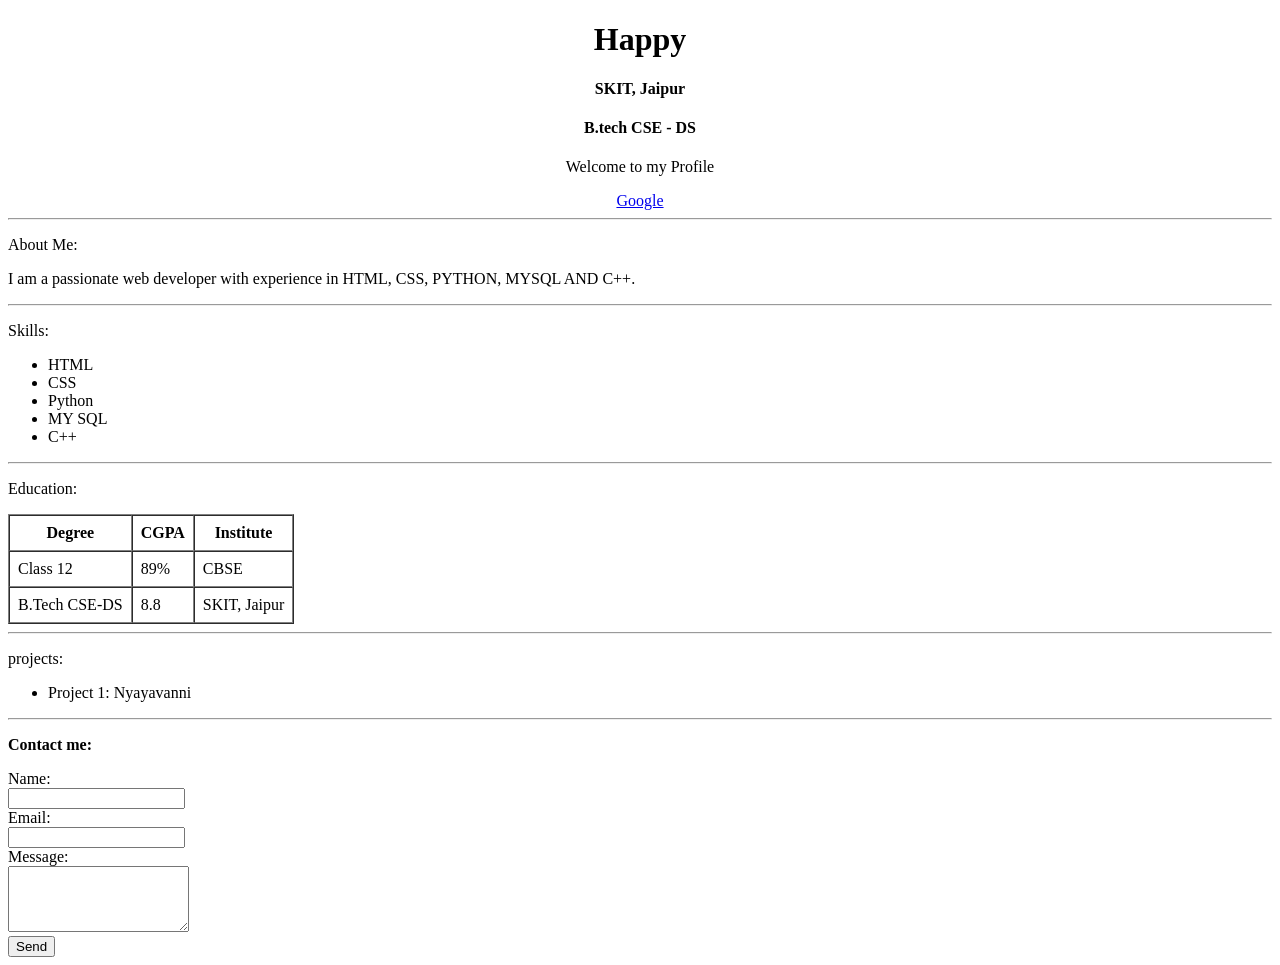
<file: DAY1/index.html>
<!DOCTYPE html>
<!-- This section displays the main website logo -->


<html lang="en">
<head>
    <meta charset="UTF-8">
    <meta name="viewport" content="width=device-width, initial-scale=1.0">
    <title>happy</title>
    
</head>
<body>
    <div style="text-align: center;">
    <h1>Happy</h1>
    
    
   <h4>SKIT, Jaipur</h4>
   <h4>B.tech CSE - DS</h4>
    <p>Welcome to my Profile</p>
    <a href="https://www.google.com" target="_blank">Google</a>
    </div>
<hr>
    <p>About Me:</p>
    <p>I am a passionate web developer with experience in HTML, CSS, PYTHON, MYSQL AND C++. 
    </p>
<hr>
    <p>Skills:</p>
    <ul>
        <li>HTML</li>
        <li>CSS</li>
        <li>Python</li>
        <li>MY SQL</li>
        <li>C++</li>
    </ul>
    <hr>
    <p>Education:</p>
    <table border="1" cellpadding="8" cellspacing="0">
        <tr>
            <th>Degree</th>
            <th>CGPA</th>
            <th>Institute</th>
        </tr>
        <tr>
            <td>Class 12</td>
            <td>89%</td>
            <td>CBSE</td>
        </tr>
        <tr>
            <td>B.Tech CSE-DS</td>
            <td>8.8</td>
            <td>SKIT, Jaipur</td>
        </tr>
    </table>
<hr>
    <p>projects:</p>
    <ul>
        <li>Project 1: Nyayavanni</li>
    </ul>
<hr>
<b> <p>Contact me:</p></b>

    <!-- contact form -->
    <form >
        <label for="name">Name:</label><br>
        <input type="text" id="name" name="name" required><br>
        <label for="email">Email:</label><br>
        <input type="email" id="email" name="email" required><br>
        <label for="message">Message:</label><br>
        <textarea id="message" name="message" rows="4" required></textarea><br>
        <input type="submit" value="Send">
    </form>
</body>
</html>
</file>
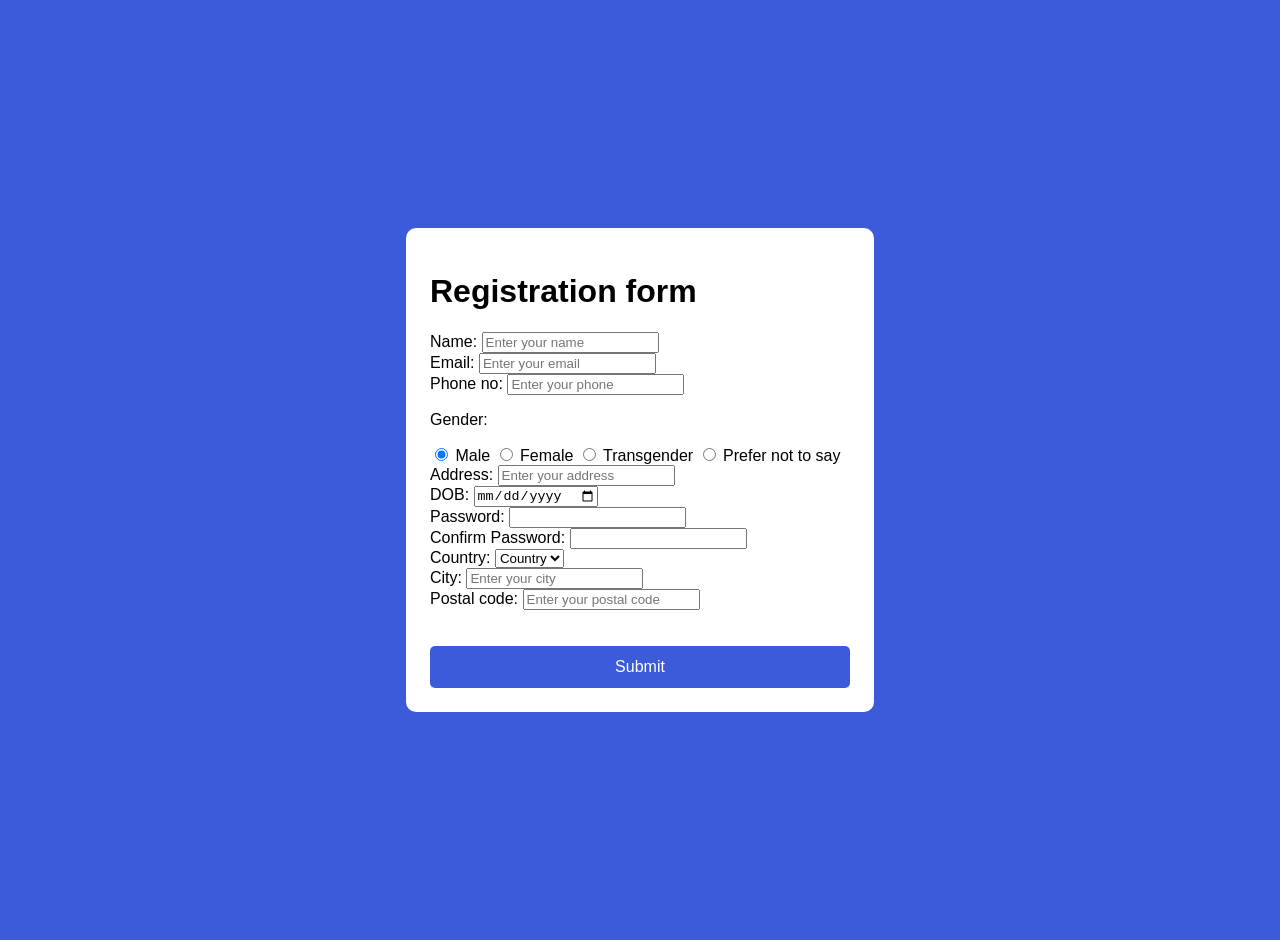
<file: DAY2/index.html>
<!DOCTYPE html>
<html lang="en">
<head>
    <meta charset="UTF-8">
    <meta name="viewport" content="width=device-width, initial-scale=1.0">
    <title>Registration</title>
    <link rel="stylesheet" href="style.css" />
</head>
<body id="body">
    <form>
        <h1>Registration form</h1>

        <label for="txtName">Name:</label>
        <input type="text" id="txtName" required placeholder="Enter your name" />
<br>
        <label for="txtEmail">Email:</label>
        <input type="email" id="txtEmail" required placeholder="Enter your email" />
<br>
        <label for="txtPhone">Phone no:</label>
        <input type="text" id="txtPhone" required placeholder="Enter your phone" />
<br>
        <p>Gender:</p>
        <input type="radio" id="check-Male" name="gender" checked />
        <label for="check-Male">Male</label>
    

        <input type="radio" id="check-Female" name="gender" />
        <label for="check-Female">Female</label>
        

        <input type="radio" id="check-Transgender" name="gender" />
        <label for="check-Transgender">Transgender</label>

        <input type="radio" id="check-Others" name="gender" />
        <label for="check-Others">Prefer not to say</label>
<br>
        <label for="txtAddress">Address:</label>
        <input type="text" id="txtAddress" placeholder="Enter your address" />
<br>
        <label for="dtDOB">DOB:</label>
        <input type="date" id="dtDOB" name="dtDOB" />
<br>
        <label for="pwdPassword">Password:</label>
        <input type="password" id="pwdPassword" name="pwdPassword" />
<br>
        <label for="pwdConfirmPassword">Confirm Password:</label>
        <input type="password" id="pwdConfirmPassword" name="pwdConfirmPassword" />
<br>
        <label for="country">Country:</label>
        <select id="country" name="country">
            <option value="">Country</option>
            <option value="India">India</option>
            <option value="USA">USA</option>
            <option value="Canada">Canada</option>
        </select>
<br>
        <label for="txtCity">City:</label>
        <input type="text" id="txtCity" placeholder="Enter your city" />
<br>
        <label for="txtPostal">Postal code:</label>
        <input type="text" id="txtPostal" placeholder="Enter your postal code" />
<br><br><br>
        <button type="submit">Submit</button>
    </form>
</body>
</html>
</file>
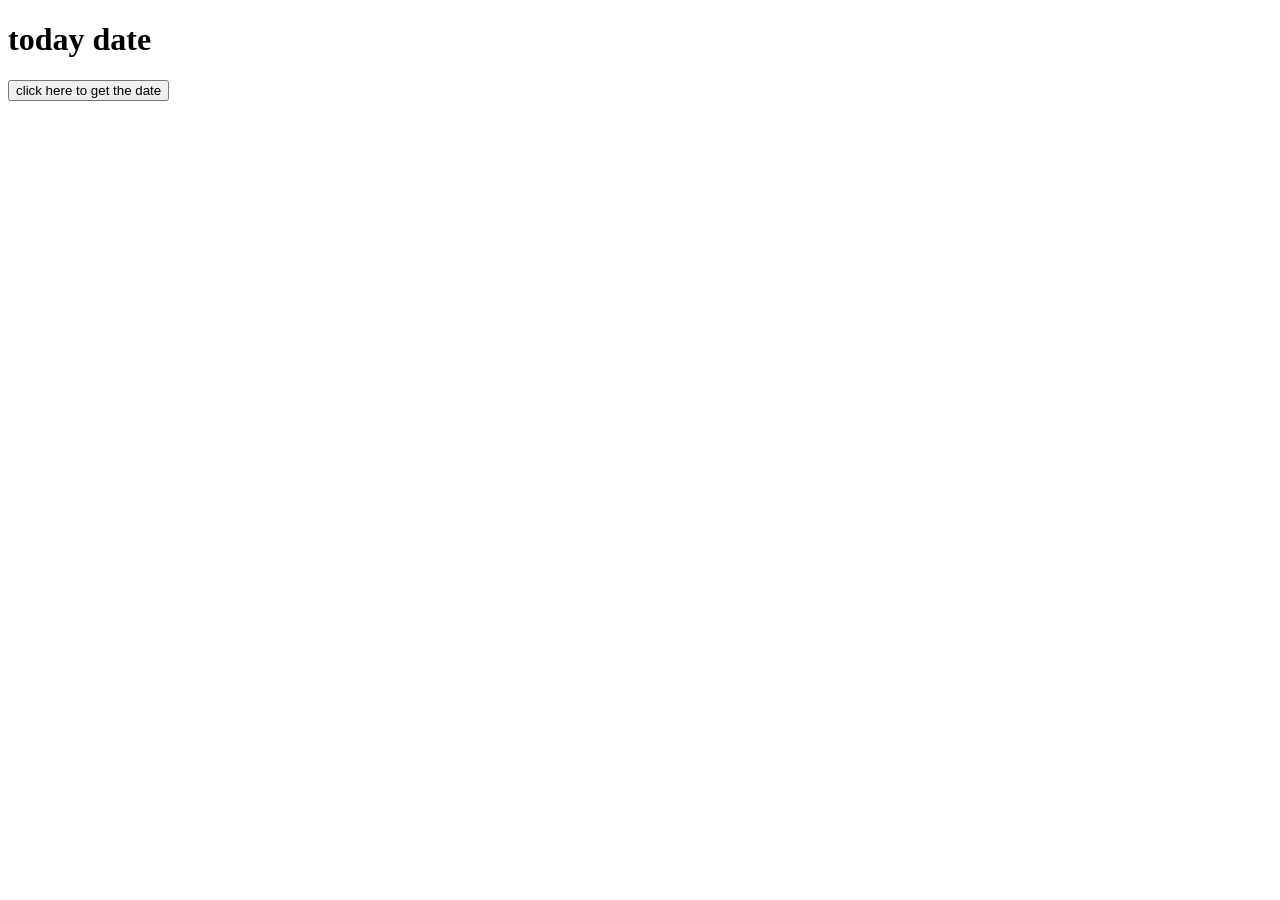
<file: DAY4/index.html>
<!DOCTYPE html>
<head>

</head>
<body>
    <div>
        <h1> today date</h1>
        <button type="button" onclick="displayDate()">
            click here to get the date </button>
            <div id="demo"> </div>
    </div>
    <script> 
         function displayDate() {
             document.getElementById("demo").innerHTML = Date();
         }
    </script>
</body>
</file>
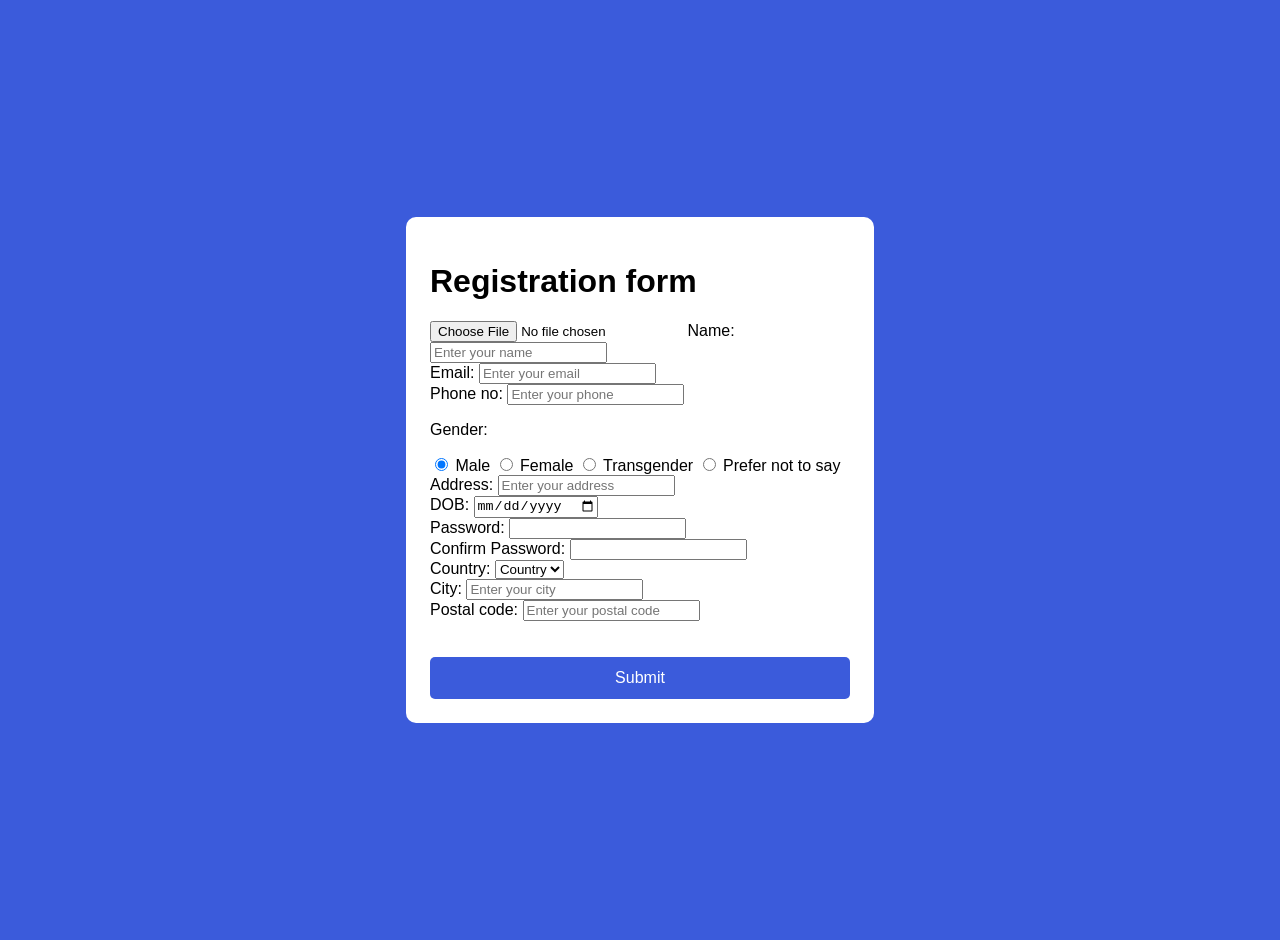
<file: DAY8/index.html>
<!DOCTYPE html>
<html lang="en">
<head>
    <meta charset="UTF-8">
    <meta name="viewport" content="width=device-width, initial-scale=1.0">
    <title>Registration</title>
    <link rel="stylesheet" href="style.css" />
</head>
<body id="body">
    <form action="registration.php" method="post" class="form" enctype="multipart/form-data">
        <h1>Registration form</h1>
        <input type="file" name="profilepic" accept="image/*" />

        <label for="txtName">Name:</label>
        <input type="text" name="fullname" id="txtName" required placeholder="Enter your name" />
<br>
        <label for="txtEmail">Email:</label>
        <input type="email" name="email" id="txtEmail" required placeholder="Enter your email" />
<br>
        <label for="txtPhone">Phone no:</label>
        <input type="text" name="phonenumber" id="txtPhone" required placeholder="Enter your phone" />
<br>
        <p>Gender:</p>
        <input type="radio" id="check-Male" name="gender" value="Male" checked />
        <label for="check-Male">Male</label>
    

        <input type="radio" id="check-Female" name="gender" value="Female" />
        <label for="check-Female">Female</label>
        

        <input type="radio" id="check-Transgender" name="gender" value="Transgender" />
        <label for="check-Transgender">Transgender</label>

        <input type="radio" id="check-Others" name="gender" value="Prefer not to say" />
        <label for="check-Others">Prefer not to say</label>
<br>
        <label for="txtAddress">Address:</label>
        <input type="text" name="address" id="txtAddress" placeholder="Enter your address" />
<br>
        <label for="dtDOB">DOB:</label>
        <input type="date" id="dtDOB" name="dob" />
<br>
        <label for="pwdPassword">Password:</label>
        <input type="password" id="pwdPassword" name="password" />
<br>
        <label for="pwdConfirmPassword">Confirm Password:</label>
        <input type="password" id="pwdConfirmPassword" name="confirmPassword" />
<br>
        <label for="country">Country:</label>
        <select id="country" name="country">
            <option value="country">Country</option>
            <option value="India">India</option>
            <option value="USA">USA</option>
            <option value="Canada">Canada</option>
        </select>
<br>
        <label for="txtCity">City:</label>
        <input type="text" name="city" id="txtCity" placeholder="Enter your city" />
<br>
        <label for="txtPostal">Postal code:</label>
        <input type="text" name="postal" id="txtPostal" placeholder="Enter your postal code" />
<br><br><br>
        <button type="submit">Submit</button>
    </form>
</body>
</html>
</file>
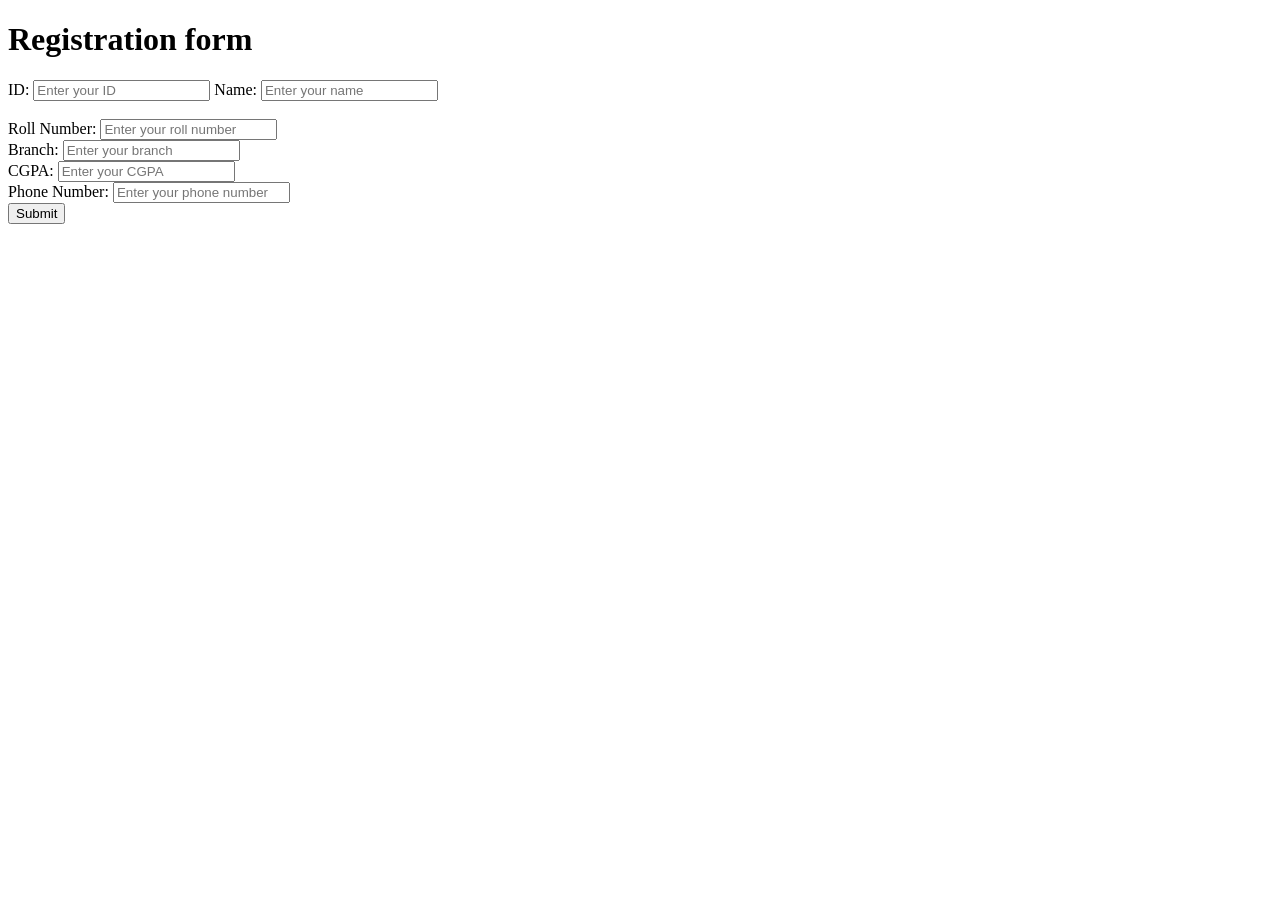
<file: DAY9/index.html>
<!DOCTYPE html>
<html lang="en">
<head>
    <meta charset="UTF-8">
    <meta name="viewport" content="width=device-width, initial-scale=1.0">
    <title>Registration</title>
   
</head>
<body id="body">
    <form action="new.php" method="post" class="form" id="form">
        <h1>Registration form</h1>
       

        
        <label for="txtId">ID:</label>
        <input type="text" name="id" id="txtId" required placeholder="Enter your ID" />

        <label for="txtName">Name:</label>
        <input type="text" name="name" id="txtName" required placeholder="Enter your name" />
<br>
<br>
        <label for="txtRollNo">Roll Number:</label>
        <input type="text" name="roll_no" id="txtRollNo" required placeholder="Enter your roll number" />
<br>
        <label for="txtBranch">Branch:</label>
        <input type="text" name="branch" id="txtBranch" required placeholder="Enter your branch" />
<br>
        <label for="txtCgpa">CGPA:</label>
        <input type="text" name="cgpa" id="txtCgpa" required placeholder="Enter your CGPA" />
<br>
        <label for="txtPhone">Phone Number:</label>
        <input type="text" name="phone_no" id="txtPhone" required placeholder="Enter your phone number" />
        
<br>
 <button type="submit">Submit</button>
    </form>
</body>
</html>
</file>
<file: DAY2/style.css>
body {
    margin: 0;
    padding: 20px;
    background: #3b5bdb;
    display: flex;
    justify-content: center;
    align-items: center;
    min-height: 100vh;
    font-family: Arial, sans-serif;
}

form {
    background: #fff;
    align-items: center;
    padding: 24px;
    border-radius: 10px;
    width: 100%;
    max-width: 420px;
}

button {
    width: 100%;
    padding: 12px;
    background: #3b5bdb;
    color: white;
    border: none;
    border-radius: 5px;
    font-size: 16px;
}

button:hover {
    background: #2f4ec7;
}
</file>
<file: DAY8/style.css>
body {
    margin: 0;
    padding: 20px;
    background: #3b5bdb;
    display: flex;
    justify-content: center;
    align-items: center;
    min-height: 100vh;
    font-family: Arial, sans-serif;
}

form {
    background: #fff;
    align-items: center;
    padding: 24px;
    border-radius: 10px;
    width: 100%;
    max-width: 420px;
}

button {
    width: 100%;
    padding: 12px;
    background: #3b5bdb;
    color: white;
    border: none;
    border-radius: 5px;
    font-size: 16px;
}

button:hover {
    background: #2f4ec7;
}
</file>
